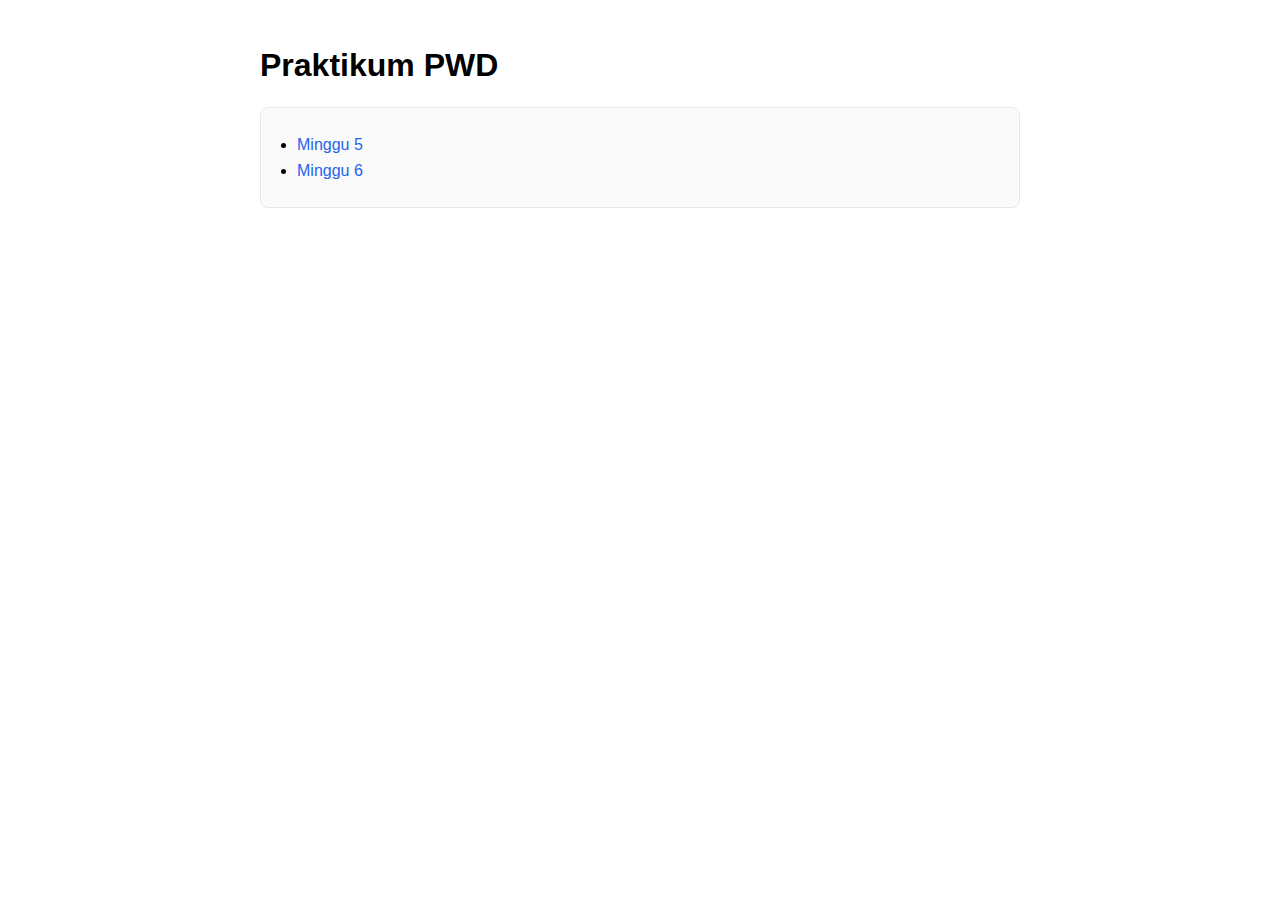
<file: index.html>
<!DOCTYPE html>
<html lang="en">
<head>
  <meta charset="UTF-8" />
  <meta name="viewport" content="width=device-width,initial-scale=1" />
  <title>DWI Miftah Estiawan— PWD</title>
  <style>
    body{font-family:Arial,Helvetica,sans-serif;max-width:760px;margin:40px auto;padding:0 16px;line-height:1.6}
    h1{margin-bottom:8px}
    ul{padding-left:20px;margin:8px 0}
    a{color:#2563eb;text-decoration:none}
    a:hover{text-decoration:underline}
    .note{font-size:13px;color:#666}
    .box{border:1px solid #e5e7eb;border-radius:8px;padding:16px;background:#fafafa;margin-top:16px}
  </style>
</head>
<body>
  <h1>Praktikum PWD</h1>
  <div class="box">
    <ul>
      <li><a href="0501/">Minggu 5</a></li>
      <li><a href="0601/">Minggu 6</a></li>
    </ul>
  </div>
</body>
</html>
</file>
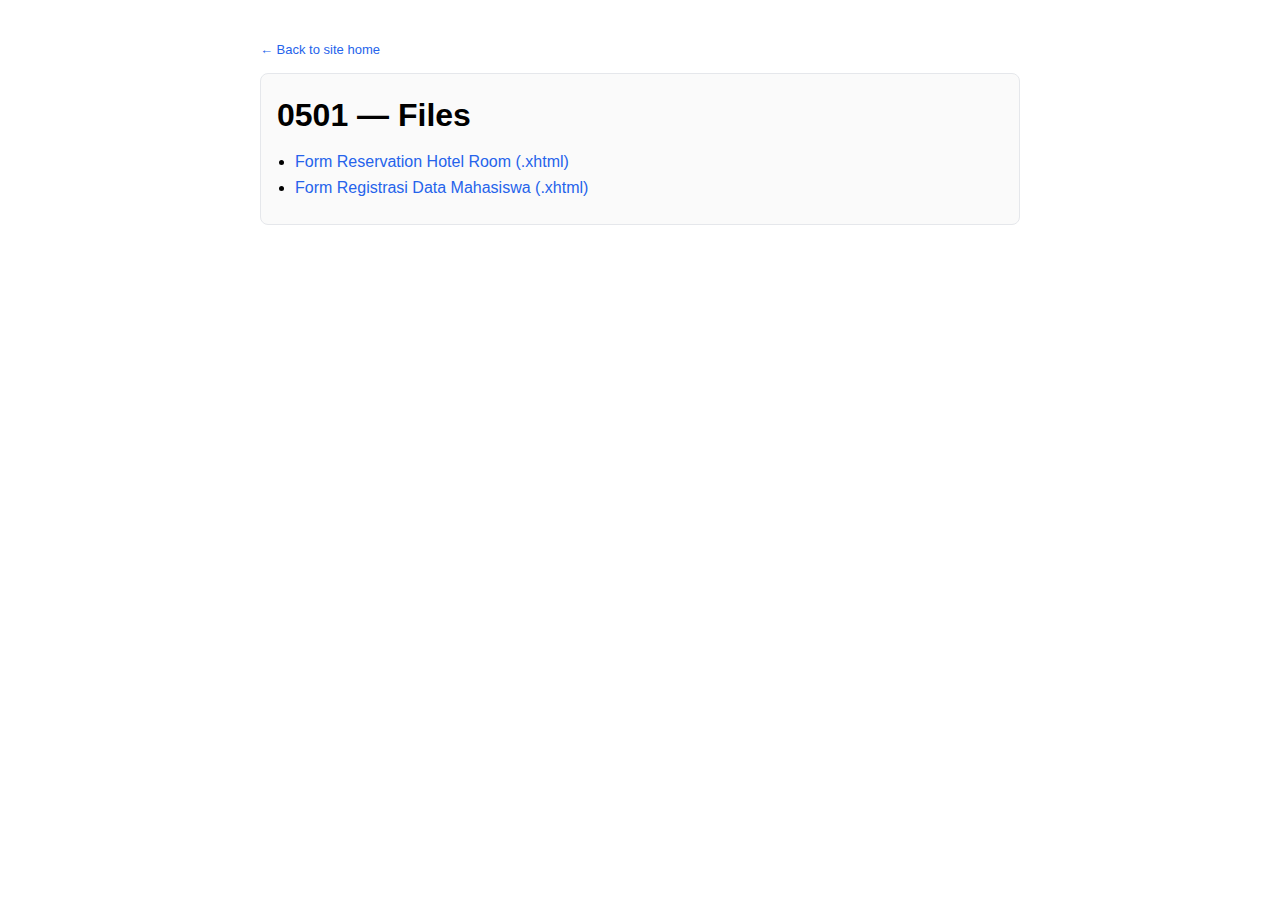
<file: 0501/index.html>
<!DOCTYPE html>
<html lang="en">
<head>
  <meta charset="UTF-8" />
  <meta name="viewport" content="width=device-width,initial-scale=1" />
  <title>0501 — Assignment Navigator</title>
  <style>
    body{font-family:Arial,Helvetica,sans-serif;max-width:760px;margin:40px auto;padding:0 16px;line-height:1.6}
    a{color:#2563eb;text-decoration:none}
    a:hover{text-decoration:underline}
    .crumb{font-size:13px;margin-bottom:12px}
    .box{border:1px solid #e5e7eb;border-radius:8px;padding:16px;background:#fafafa}
    h1{margin:0 0 8px}
    ul{padding-left:18px;margin:8px 0}
  </style>
</head>
<body>
  <div class="crumb"><a href="../">← Back to site home</a></div>
  <div class="box">
    <h1>0501 — Files</h1>
    <ul>
      <li><a href="Form_Reservation_Hotel_Room.xhtml">Form Reservation Hotel Room (.xhtml)</a></li>
      <li><a href="Form_Registrasi_Data_Mahasisw.xhtml">Form Registrasi Data Mahasiswa (.xhtml)</a></li>
    </ul>
  </div>
</body>
</html>
</file>
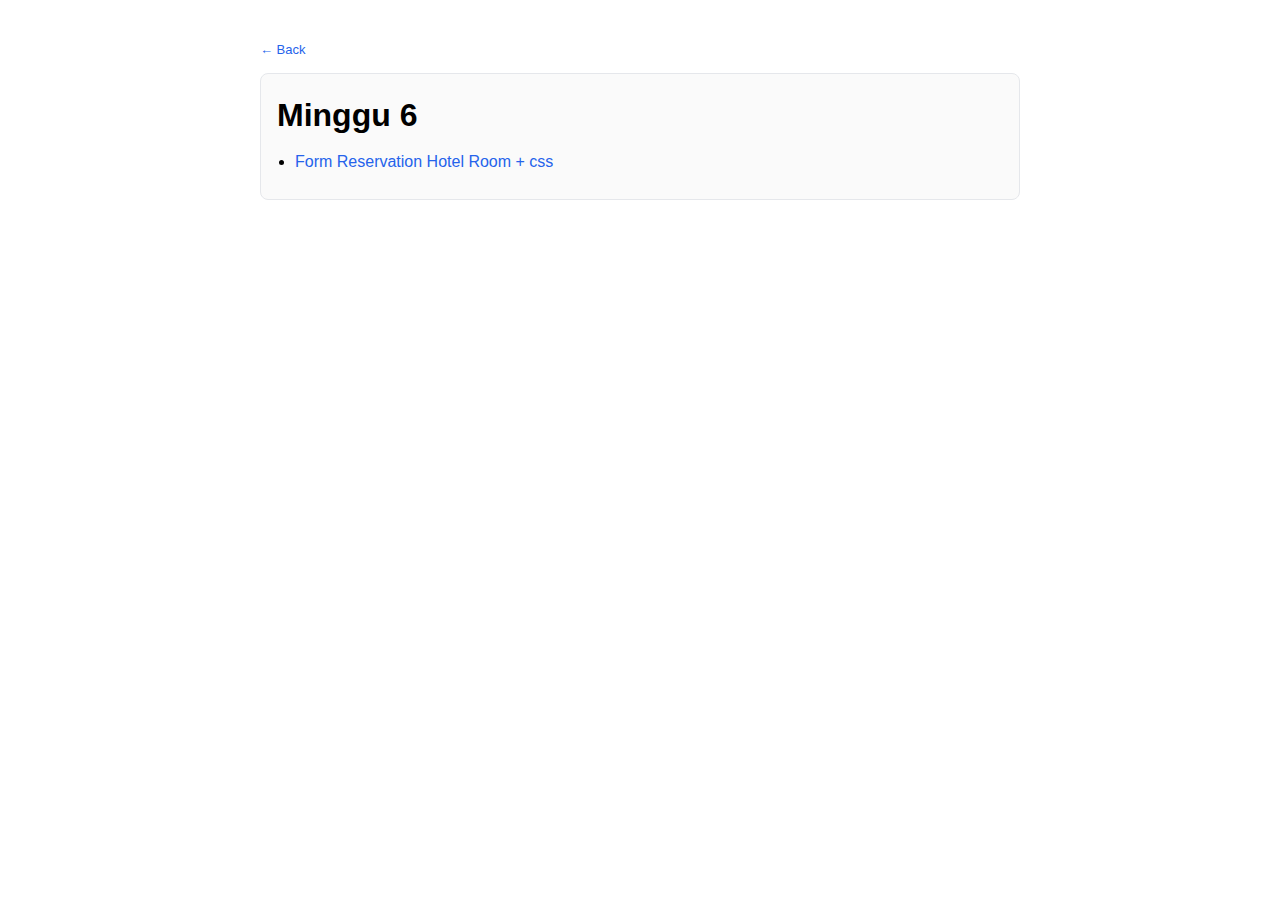
<file: 0601/index.html>
<!DOCTYPE html>
<html lang="en">
<head>
  <meta charset="UTF-8" />
  <meta name="viewport" content="width=device-width,initial-scale=1" />
  <title>0501 — Assignment Navigator</title>
  <style>
    body{font-family:Arial,Helvetica,sans-serif;max-width:760px;margin:40px auto;padding:0 16px;line-height:1.6}
    a{color:#2563eb;text-decoration:none}
    a:hover{text-decoration:underline}
    .crumb{font-size:13px;margin-bottom:12px}
    .box{border:1px solid #e5e7eb;border-radius:8px;padding:16px;background:#fafafa}
    h1{margin:0 0 8px}
    ul{padding-left:18px;margin:8px 0}
  </style>
</head>
<body>
  <div class="crumb"><a href="../">← Back</a></div>
  <div class="box">
    <h1>Minggu 6</h1>
    <ul>
      <li><a href="Form_Reservation_Hotel.xhtml">Form Reservation Hotel Room + css</a></li>
    </ul>
  </div>
</body>
</html>
</file>
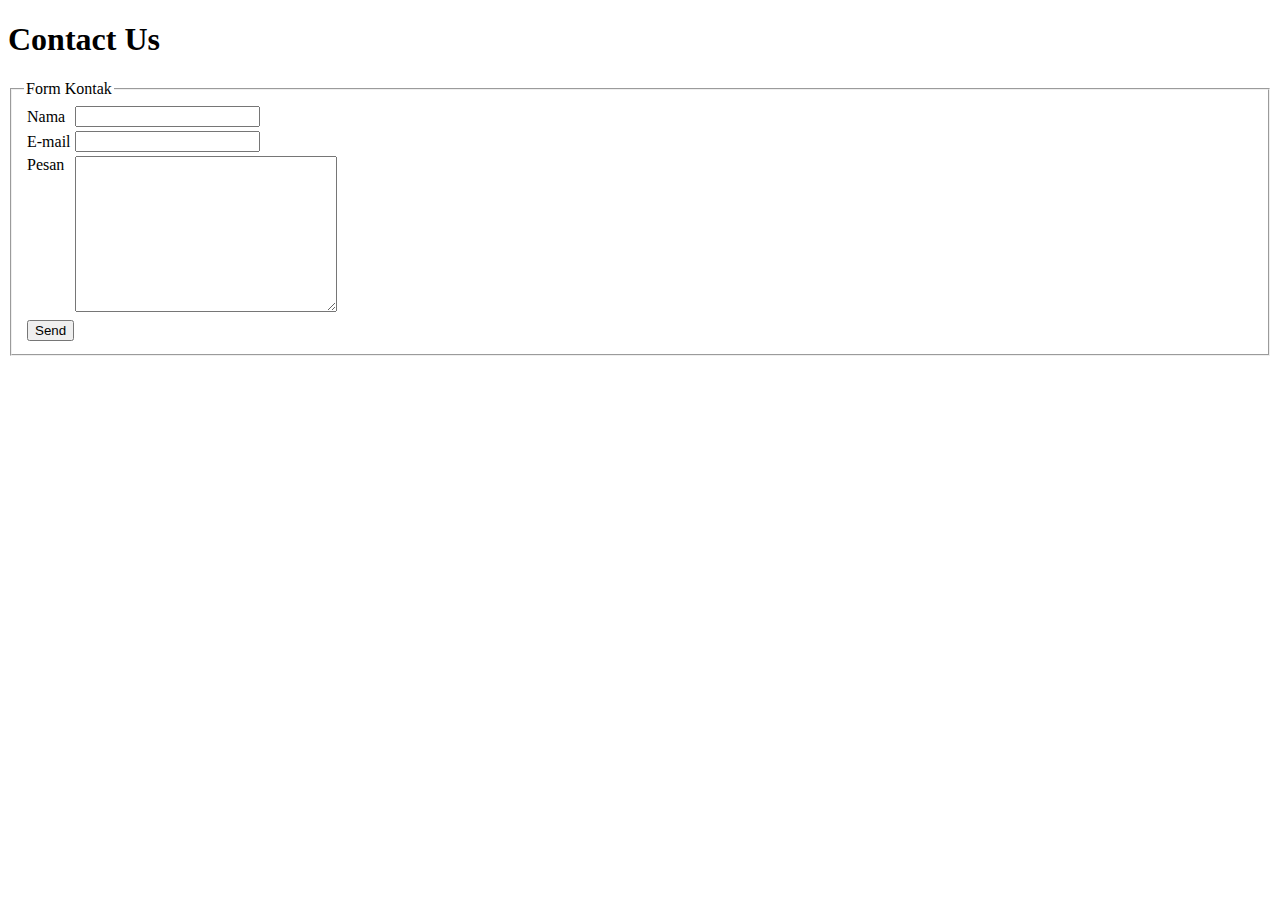
<file: Aktivitas Minggu 9/activity-mandiri/index.html>
<!DOCTYPE html PUBLIC "-//W3C//DTD XHTML 1.0 Strict//EN"
  "http://www.w3.org/TR/xhtml1/DTD/xhtml1-strict.dtd">
<html xmlns="http://www.w3.org/1999/xhtml" xml:lang="id" lang="id">
<head>
  <title>Form Validation (Activity Mandiri)</title>
  <meta http-equiv="content-type" content="text/html; charset=utf-8" />
  <script type="text/javascript" src="js/script.js"></script>
</head>

<body>
  <div id="wrapper">
    <h1>Contact Us</h1>

    <form id="contact" method="post" action="">
      <fieldset>
        <legend>Form Kontak</legend>
        <table summary="Form kontak sederhana">
          <tr>
            <td class="labelcell">
              <label for="name">Nama</label>
            </td>
            <td class="fieldcell">
              <input type="text" id="name" name="name" />
            </td>
          </tr>

          <tr>
            <td class="labelcell">
              <label for="email">E-mail</label>
            </td>
            <td class="fieldcell">
              <input type="text" id="email" name="email" />
            </td>
          </tr>

          <tr>
            <td class="labelcell" valign="top">
              <label for="message">Pesan</label>
            </td>
            <td class="fieldcell">
              <textarea id="message" name="message" cols="30" rows="10"></textarea>
            </td>
          </tr>

          <tr>
            <td class="labelcell" colspan="2">
              <input type="submit" id="submit" name="submit" value="Send"
                class="button" onclick="return fn_ValForm();" />
            </td>
          </tr>
        </table>
      </fieldset>
    </form>
  </div>
</body>
</html>
</file>
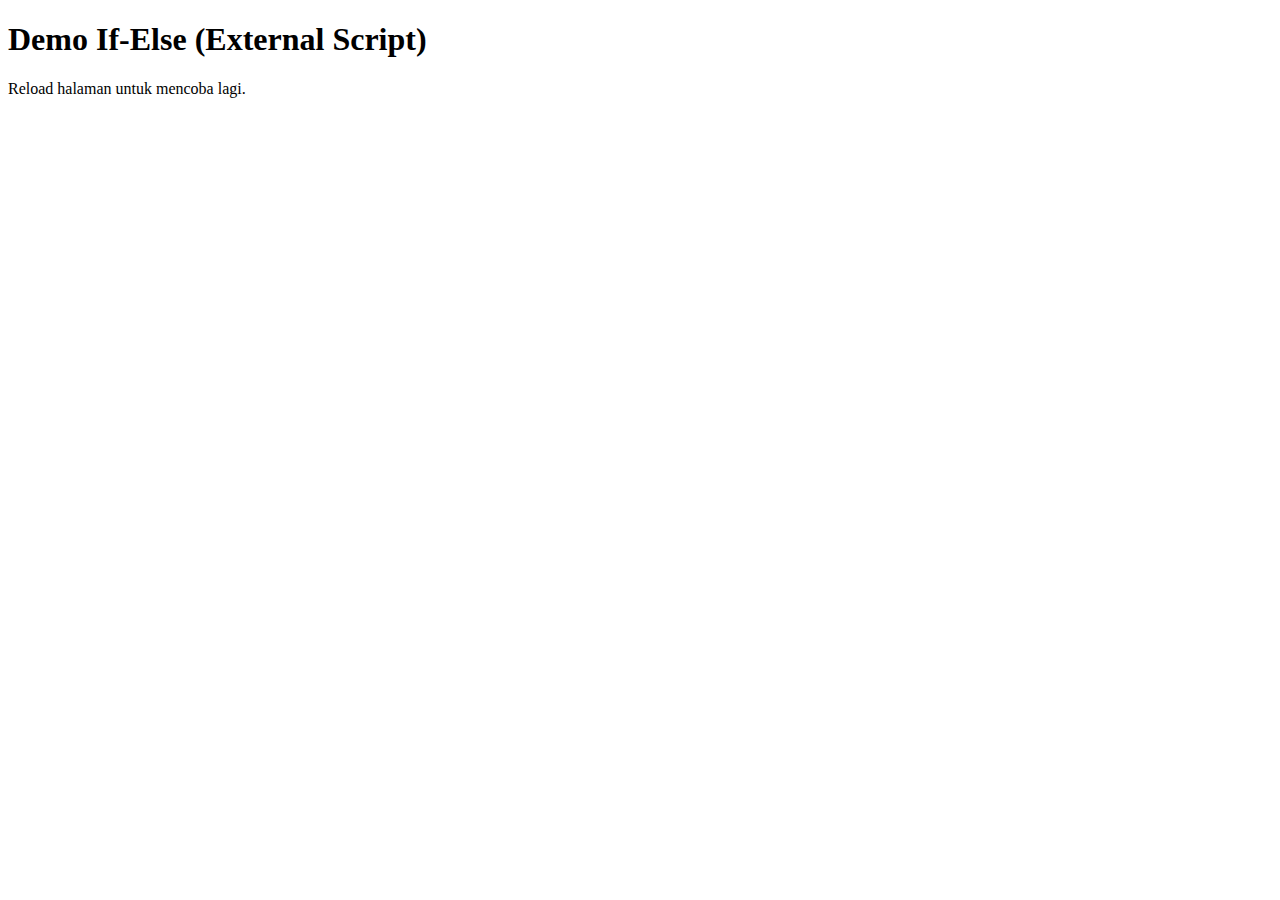
<file: Aktivitas Minggu 9/xhtml-javascript-if-else-eksternal/index.html>
<!DOCTYPE html PUBLIC "-//W3C//DTD XHTML 1.0 Strict//EN"
  "http://www.w3.org/TR/xhtml1/DTD/xhtml1-strict.dtd">
<html xmlns="http://www.w3.org/1999/xhtml" xml:lang="en" lang="en">
<head>
  <title>If-Else (External Script)</title>
  <meta http-equiv="content-type" content="text/html; charset=utf-8" />
  <script type="text/javascript" src="js/if-else.js"></script>
</head>
<body>
  <h1>Demo If-Else (External Script)</h1>
  <p>Reload halaman untuk mencoba lagi.</p>
</body>
</html>
</file>
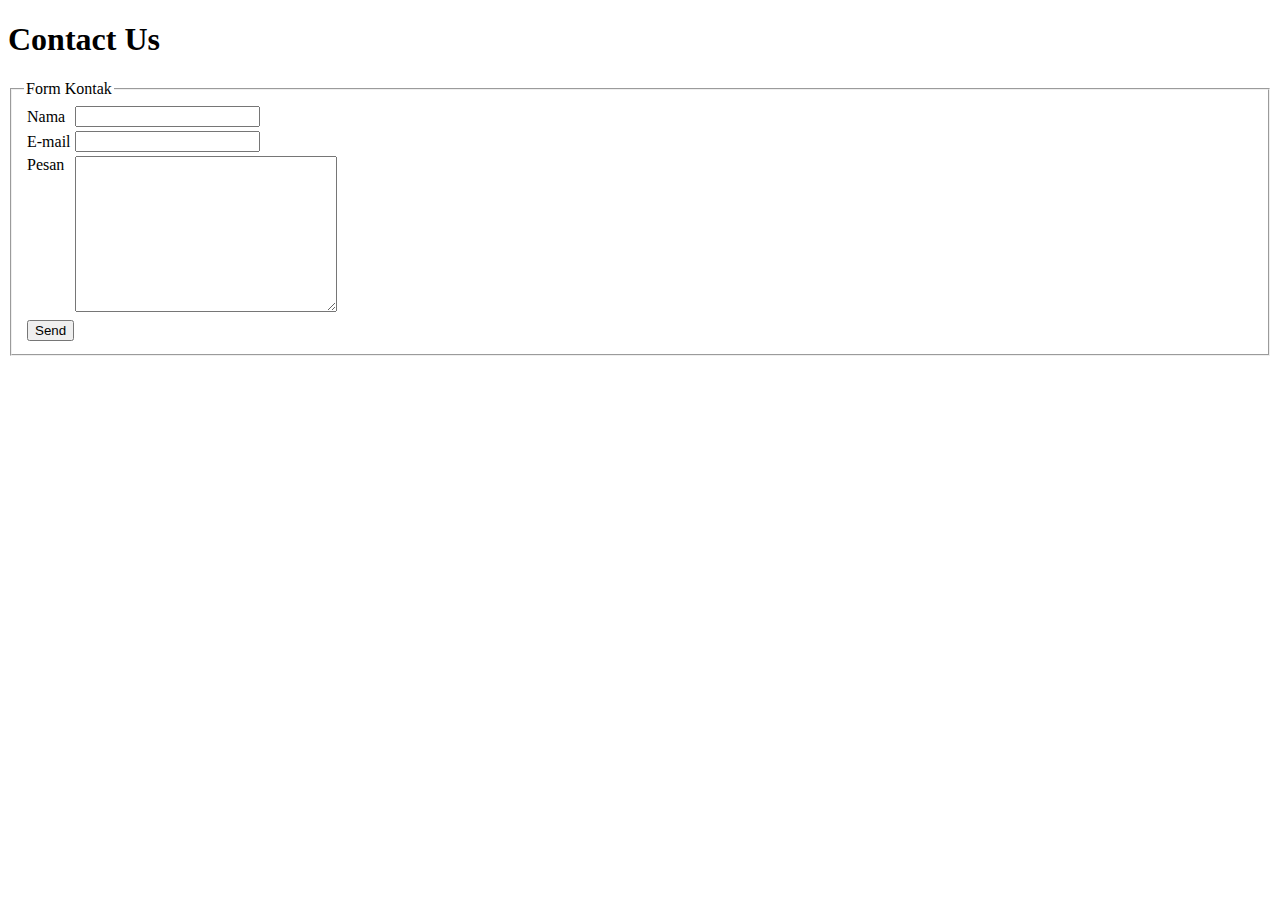
<file: Aktivitas Minggu 9/xhtmljavascript-form-validation/index.html>
<!DOCTYPE html PUBLIC "-//W3C//DTD XHTML 1.0 Strict//EN"
  "http://www.w3.org/TR/xhtml1/DTD/xhtml1-strict.dtd">
<html xmlns="http://www.w3.org/1999/xhtml" xml:lang="id" lang="id">
<head>
  <title>Form Validation (XHTML)</title>
  <meta http-equiv="content-type" content="text/html; charset=utf-8" />
  <script type="text/javascript">
    function fn_ValForm() {
      var sMsg = "";

      if (document.getElementById("name").value == "") {
        sMsg += "\n* Anda belum mengisikan nama";
      }
      if (document.getElementById("email").value == "") {
        sMsg += "\n* Anda belum mengisikan email";
      }
      if (document.getElementById("message").value == "") {
        sMsg += "\n* Anda belum mengisikan pesan";
      }

      if (sMsg != "") {
        alert("Peringatan:\n" + sMsg);
        return false;
      } else {
        return true;
      }
    }
  </script>
</head>

<body>
  <div id="wrapper">
    <h1>Contact Us</h1>

    <form id="contact" method="post" action="">
      <fieldset>
        <legend>Form Kontak</legend>
        <table summary="Form kontak sederhana">
          <tr>
            <td class="labelcell">
              <label for="name">Nama</label>
            </td>
            <td class="fieldcell">
              <input type="text" id="name" name="name" />
            </td>
          </tr>

          <tr>
            <td class="labelcell">
              <label for="email">E-mail</label>
            </td>
            <td class="fieldcell">
              <input type="text" id="email" name="email" />
            </td>
          </tr>

          <tr>
            <td class="labelcell" valign="top">
              <label for="message">Pesan</label>
            </td>
            <td class="fieldcell">
              <textarea id="message" name="message" cols="30" rows="10"></textarea>
            </td>
          </tr>

          <tr>
            <td class="labelcell" colspan="2">
              <input type="submit" id="submit" name="submit" value="Send"
                class="button" onclick="return fn_ValForm();" />
            </td>
          </tr>
        </table>
      </fieldset>
    </form>
  </div>
</body>
</html>
</file>
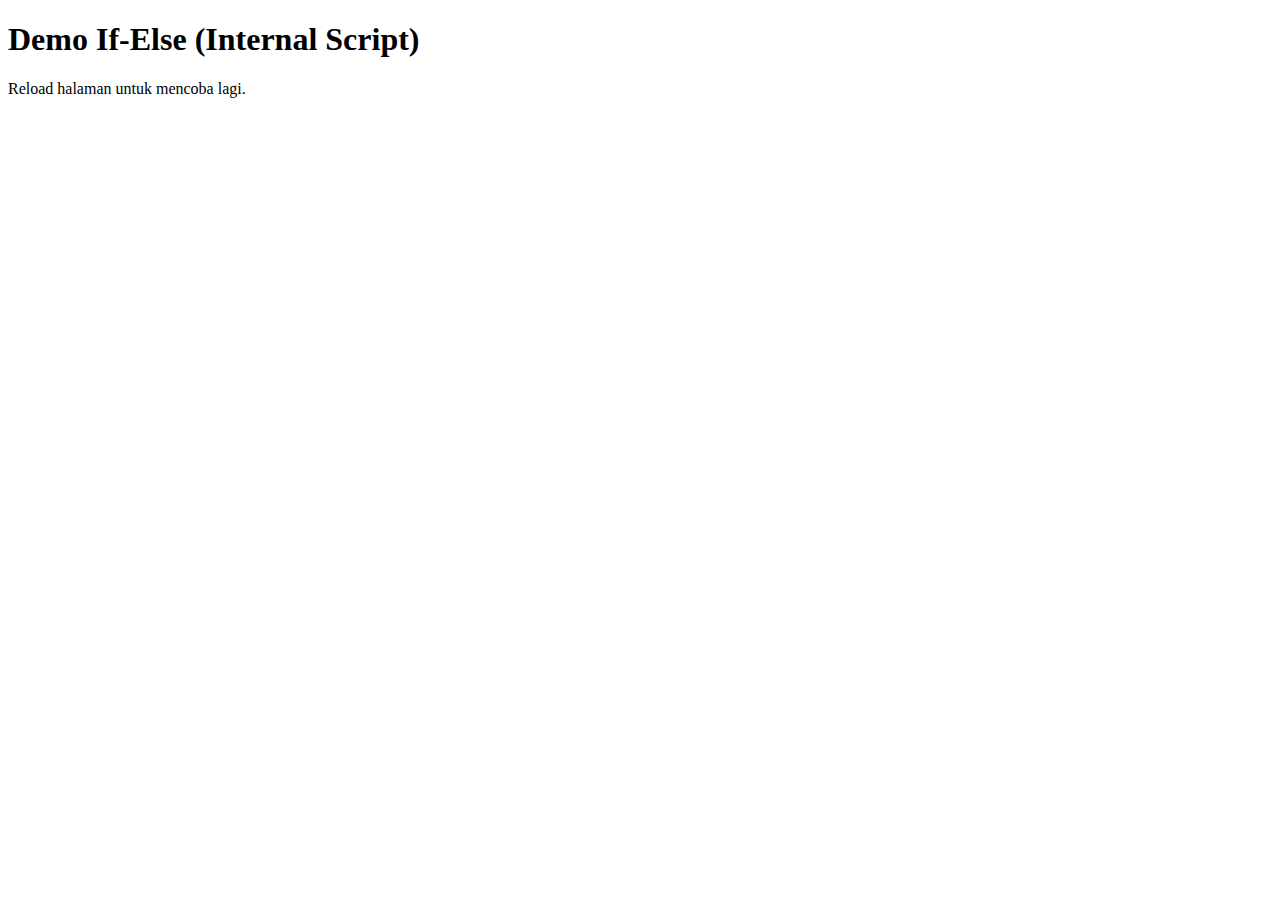
<file: Aktivitas Minggu 9/xhtmljavascript-if-else-internal/index.html>
<!DOCTYPE html PUBLIC "-//W3C//DTD XHTML 1.0 Strict//EN"
  "http://www.w3.org/TR/xhtml1/DTD/xhtml1-strict.dtd">
<html xmlns="http://www.w3.org/1999/xhtml" xml:lang="en" lang="en">
<head>
  <title>If-Else (Internal Script)</title>
  <meta http-equiv="content-type" content="text/html; charset=utf-8" />
  <script type="text/javascript">
    var iAge;
    var sMF;

    iAge = prompt("Please enter your age in years.", 0);
    sMF = prompt("Are you a (M)ale or (F)emale?", "M");

    if (iAge > 20) {
      if (sMF == "M") {
        alert("You are a male over 20 years of age");
      } else {
        alert("You are a female over 20 years of age");
      }
    } else {
      if (sMF == "M") {
        alert("You are a male under the age of 21");
      } else {
        alert("You are a female under the age of 21");
      }
    }
  </script>
</head>
<body>
  <h1>Demo If-Else (Internal Script)</h1>
  <p>Reload halaman untuk mencoba lagi.</p>
</body>
</html>
</file>
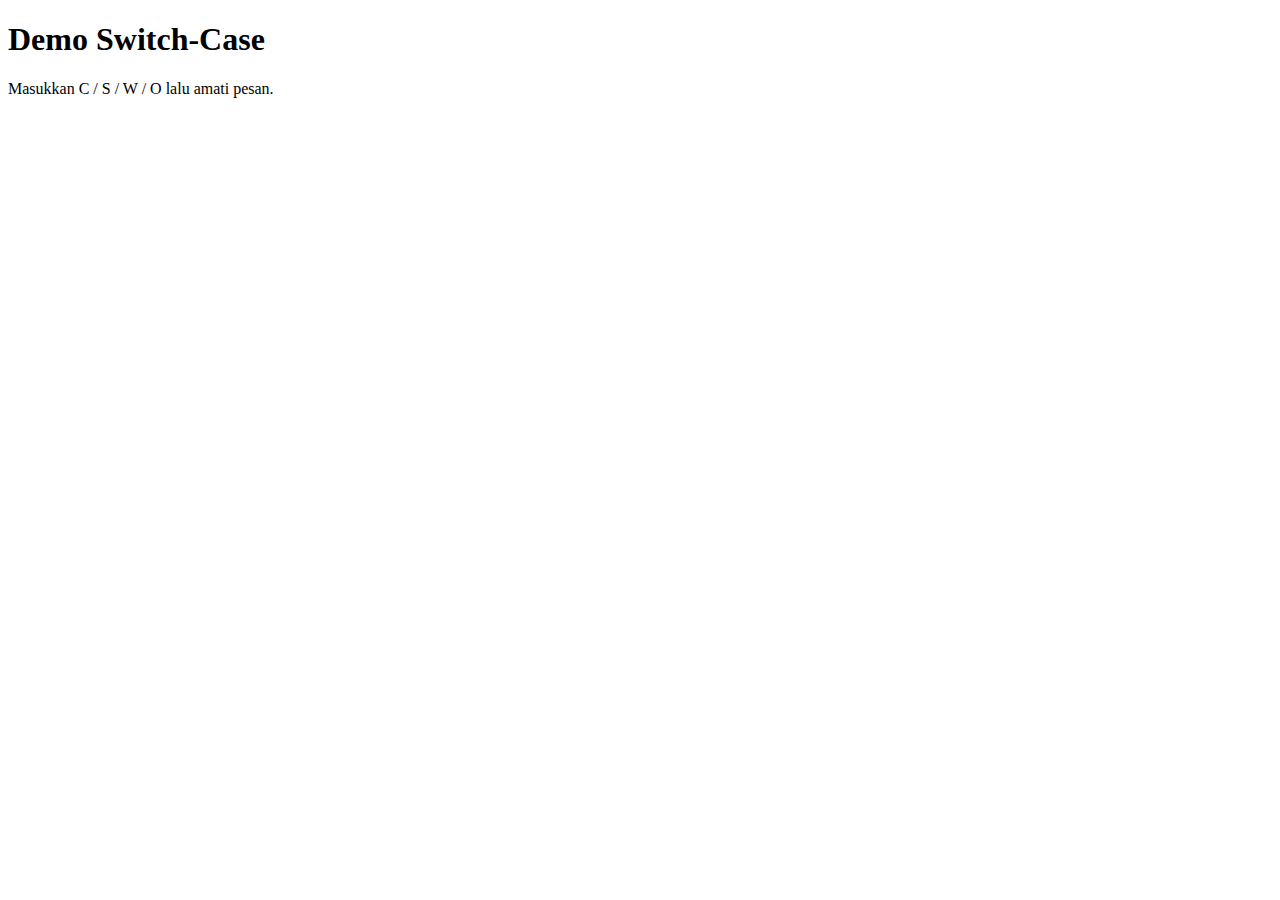
<file: Aktivitas Minggu 9/xhtmljavascript-switch-case-internal/index.html>
<!DOCTYPE html PUBLIC "-//W3C//DTD XHTML 1.0 Strict//EN"
  "http://www.w3.org/TR/xhtml1/DTD/xhtml1-strict.dtd">
<html xmlns="http://www.w3.org/1999/xhtml" xml:lang="en" lang="en">
<head>
  <title>Switch-Case (Internal Script)</title>
  <meta http-equiv="content-type" content="text/html; charset=utf-8" />
  <script type="text/javascript">
  //<![CDATA[
    var sDrink;
    sDrink = prompt("Please enter your favorite drink (C)offee, (S)oda, (W)ater or (O)ther", " ");

    switch (sDrink) {
      case "C":
        alert("You chose coffee as your favorite drink.");
        break;
      case "S":
        alert("You chose soda as your favorite drink.");
        break;
      case "W":
        alert("You chose water as your favorite drink.");
        break;
      default:
        alert("I am not sure what your favorite drink is.");
    }
  </script>
</head>
<body>
  <h1>Demo Switch-Case</h1>
  <p>Masukkan C / S / W / O lalu amati pesan.</p>
</body>
</html>
</file>
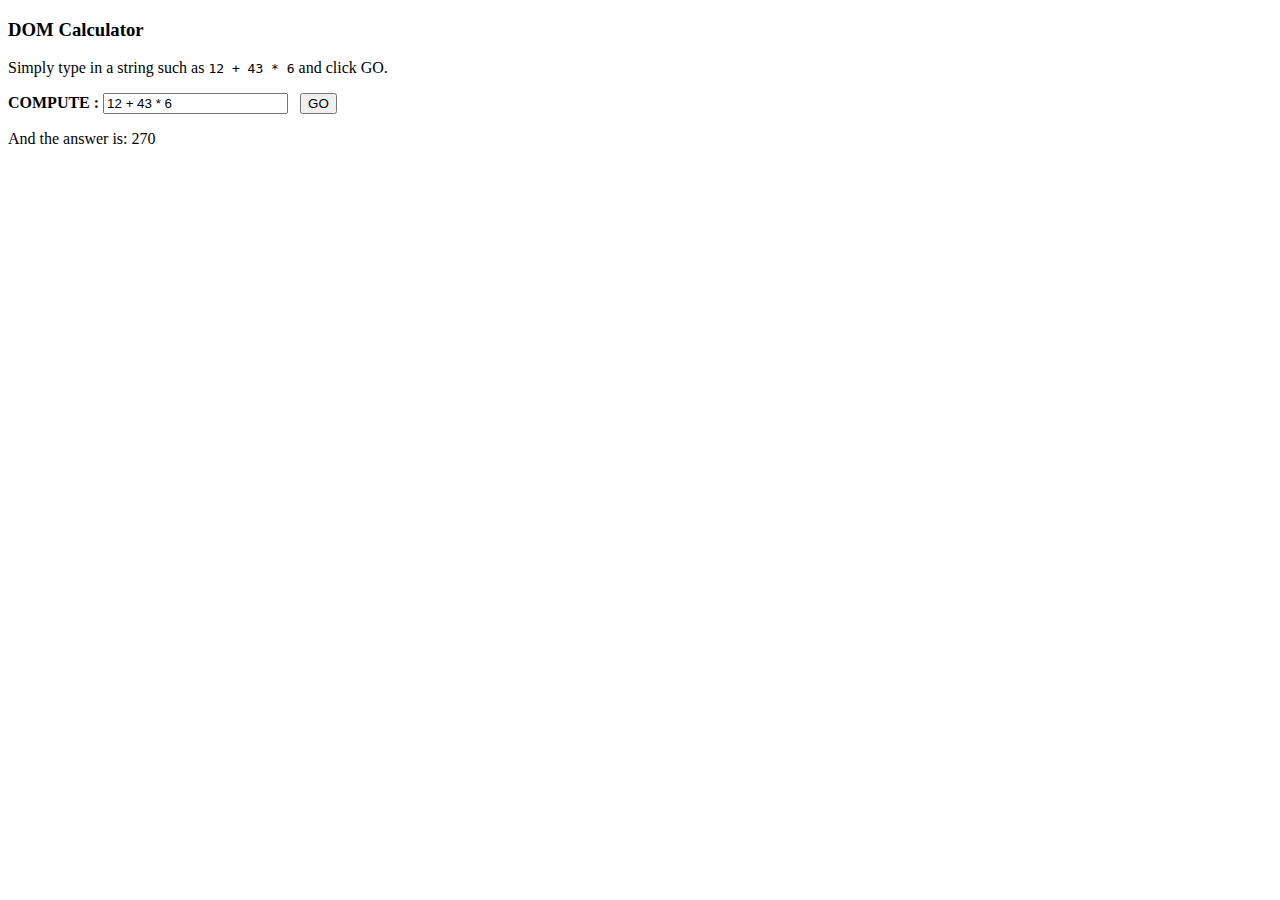
<file: Minggu 10/DomCalculator/index.html>
<?xml version="1.0" encoding="UTF-8"?>
<!DOCTYPE html PUBLIC "-//W3C//DTD XHTML 1.0 Strict//EN"
  "http://www.w3.org/TR/xhtml1/DTD/xhtml1-strict.dtd">
<html xmlns="http://www.w3.org/1999/xhtml" xml:lang="EN" lang="EN">
<head>
  <meta http-equiv="Content-Type" content="text/html; charset=UTF-8" />
  <script type="text/javascript" src="js/calculator.js"></script>
  <title>DOM Calculator</title>
</head>
<body onload="init()">
  <h3>DOM Calculator</h3>
  <p>Simply type in a string such as <code>12 + 43 * 6</code> and click GO.</p>
  <p><strong>COMPUTE : </strong>
    <input id="uin" value="12 + 43 * 6" maxlength="30" />
    &nbsp;&nbsp;<input value="GO" type="button" onclick="comp('uin')" />
  </p>
  <p id="par">And the answer is:
    <span id="ans">00</span>
  </p>
</body>
</html>
</file>
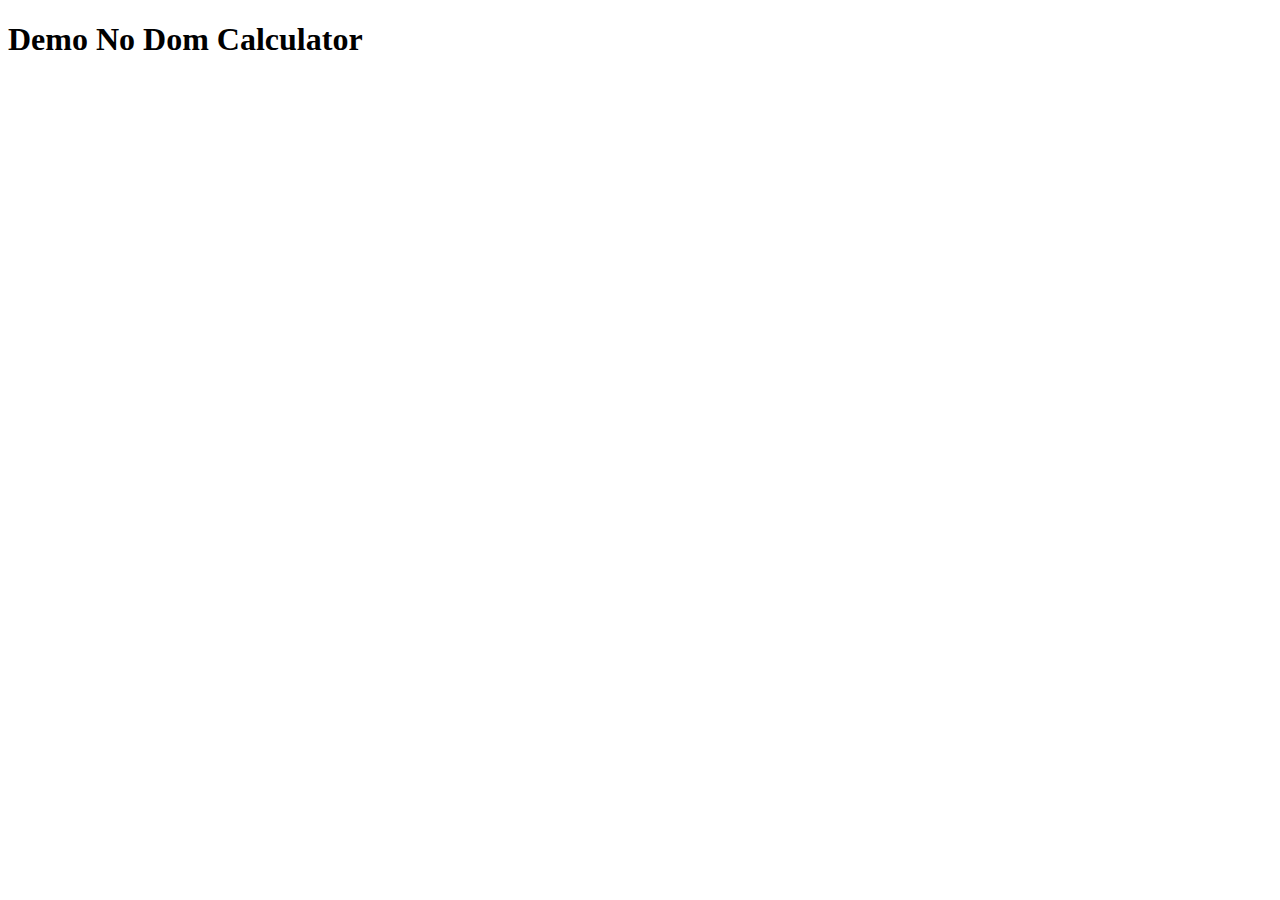
<file: Minggu 10/NoDomCalculator/index.html>
<?xml version="1.0" encoding="UTF-8"?>
<!DOCTYPE html PUBLIC "-//W3C//DTD XHTML 1.0 Strict//EN"
  "http://www.w3.org/TR/xhtml1/DTD/xhtml1-strict.dtd">
<html xmlns="http://www.w3.org/1999/xhtml" xml:lang="EN" lang="EN">
<head>
  <meta http-equiv="Content-Type" content="text/html; charset=UTF-8" />
  <script type="text/javascript" src="js/nodomalert.js"></script>
  <title>No Dom Calculator</title>
</head>
<body>
  <h1>Demo No Dom Calculator</h1>
</body>
</html>
</file>
